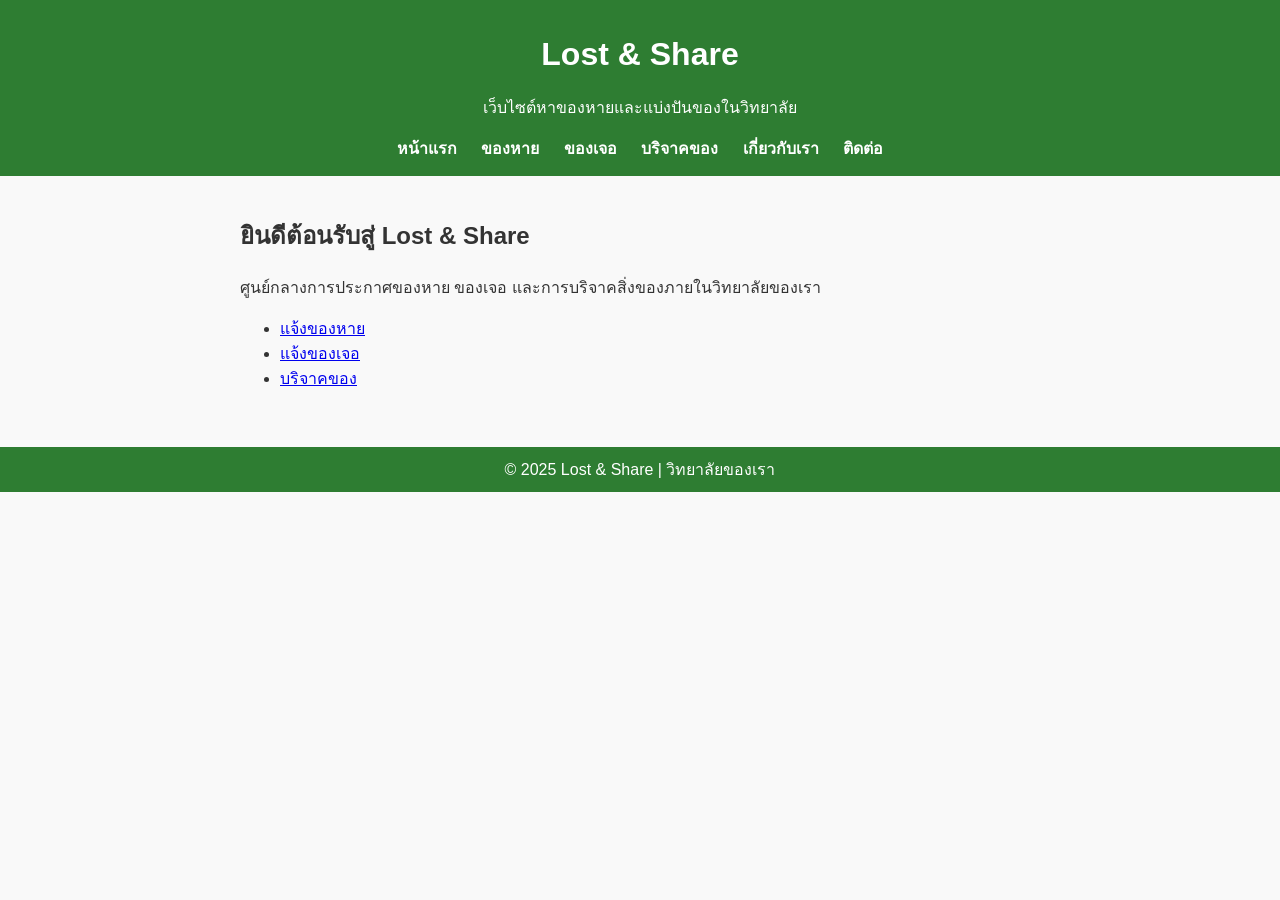
<file: lost-and-share2/index.html>
<!DOCTYPE html>
<html lang="th">
<head>
  <meta charset="UTF-8">
  <title>Lost & Share - หาของหาย แบ่งปันด้วยใจ</title>
  <link rel="stylesheet" href="style.css">
</head>
<body>
  <header>
    <h1>Lost & Share</h1>
    <p>เว็บไซต์หาของหายและแบ่งปันของในวิทยาลัย</p>
    <nav>
      <a href="index.html">หน้าแรก</a>
      <a href="lost.html">ของหาย</a>
      <a href="found.html">ของเจอ</a>
      <a href="donate.html">บริจาคของ</a>
      <a href="about.html">เกี่ยวกับเรา</a>
      <a href="contact.html">ติดต่อ</a>
    </nav>
  </header>

  <main>
    <h2>ยินดีต้อนรับสู่ Lost & Share</h2>
    <p>ศูนย์กลางการประกาศของหาย ของเจอ และการบริจาคสิ่งของภายในวิทยาลัยของเรา</p>

    <ul>
      <li><a href="lost.html">แจ้งของหาย</a></li>
      <li><a href="found.html">แจ้งของเจอ</a></li>
      <li><a href="donate.html">บริจาคของ</a></li>
    </ul>
  </main>

  <footer>
    © 2025 Lost & Share | วิทยาลัยของเรา
  </footer>
</body>
</html>
</file>
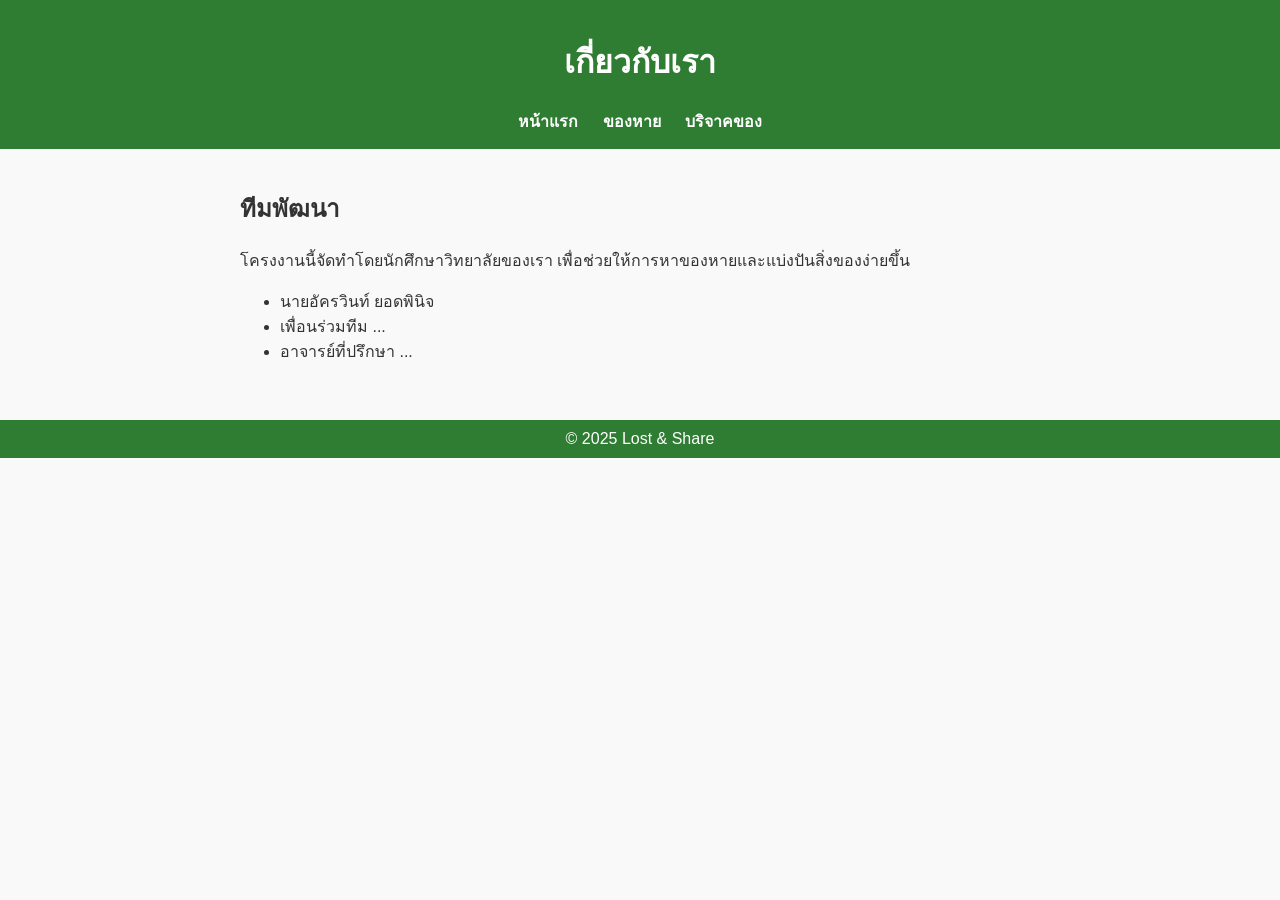
<file: lost-and-share2/about.html>
<!DOCTYPE html>
<html lang="th">
<head>
  <meta charset="UTF-8">
  <title>เกี่ยวกับเรา - Lost & Share</title>
  <link rel="stylesheet" href="style.css">
</head>
<body>
  <header>
    <h1>เกี่ยวกับเรา</h1>
    <nav>
      <a href="index.html">หน้าแรก</a>
      <a href="lost.html">ของหาย</a>
      <a href="donate.html">บริจาคของ</a>
    </nav>
  </header>

  <main>
    <h2>ทีมพัฒนา</h2>
    <p>โครงงานนี้จัดทำโดยนักศึกษาวิทยาลัยของเรา เพื่อช่วยให้การหาของหายและแบ่งปันสิ่งของง่ายขึ้น</p>
    <ul>
      <li>นายอัครวินท์ ยอดพินิจ</li>
      <li>เพื่อนร่วมทีม ...</li>
      <li>อาจารย์ที่ปรึกษา ...</li>
    </ul>
  </main>

  <footer>© 2025 Lost & Share</footer>
</body>
</html>
</file>
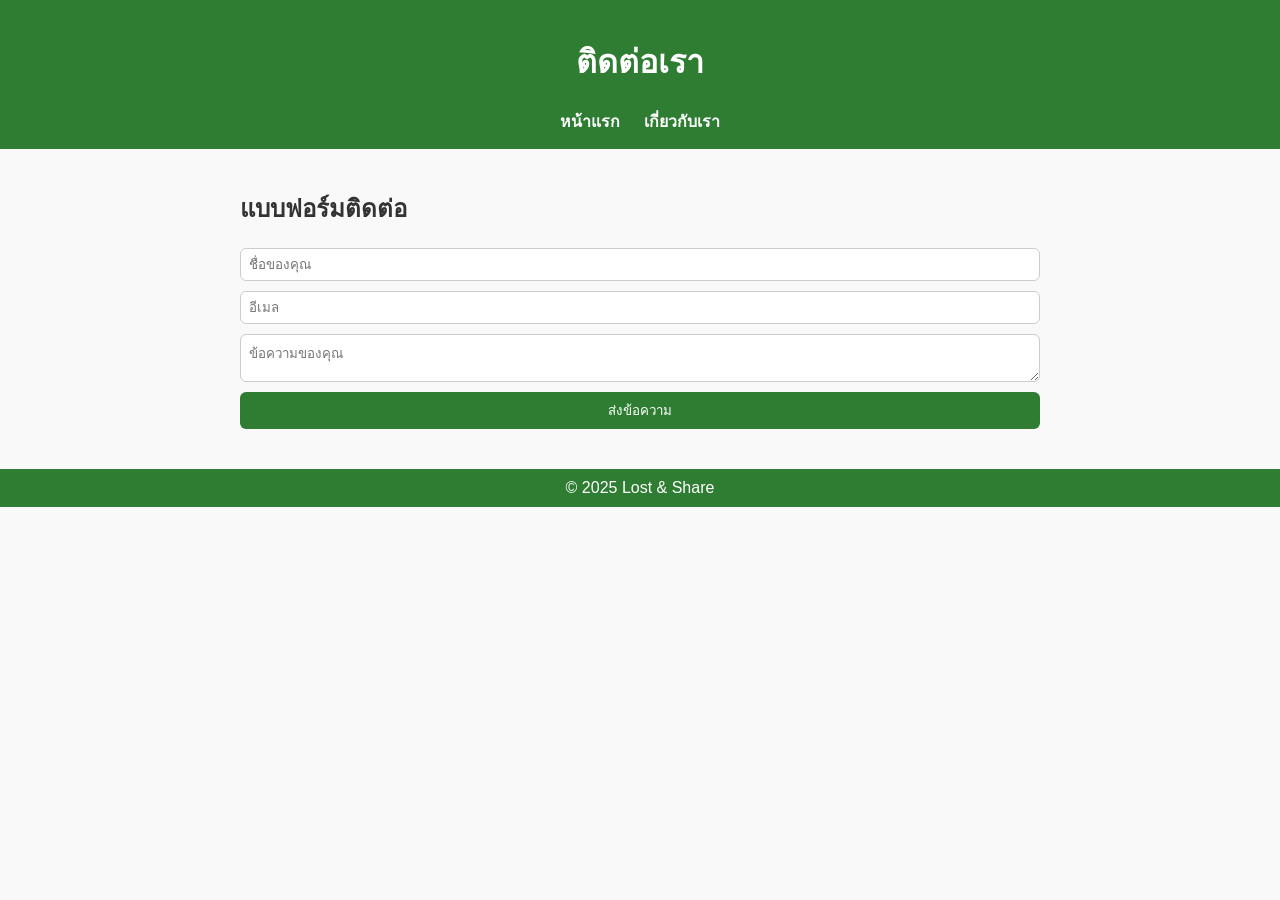
<file: lost-and-share2/contact.html>
<!DOCTYPE html>
<html lang="th">
<head>
  <meta charset="UTF-8">
  <title>ติดต่อ - Lost & Share</title>
  <link rel="stylesheet" href="style.css">
</head>
<body>
  <header>
    <h1>ติดต่อเรา</h1>
    <nav>
      <a href="index.html">หน้าแรก</a>
      <a href="about.html">เกี่ยวกับเรา</a>
    </nav>
  </header>

  <main>
    <h2>แบบฟอร์มติดต่อ</h2>
    <form>
      <input type="text" placeholder="ชื่อของคุณ" required>
      <input type="email" placeholder="อีเมล" required>
      <textarea placeholder="ข้อความของคุณ" required></textarea>
      <button type="submit">ส่งข้อความ</button>
    </form>
  </main>

  <footer>© 2025 Lost & Share</footer>
</body>
</html>
</file>
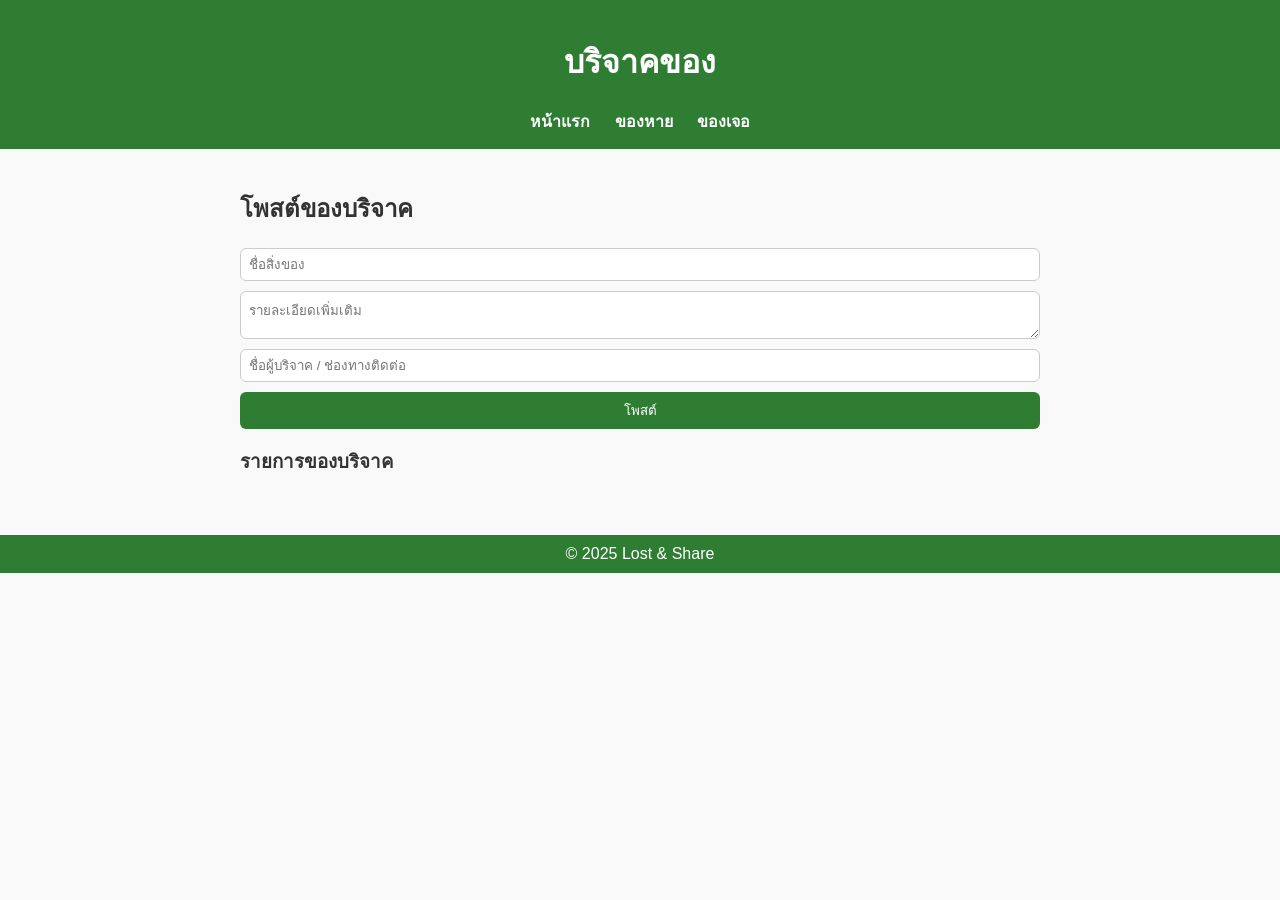
<file: lost-and-share2/donate.html>
<!DOCTYPE html>
<html lang="th">
<head>
  <meta charset="UTF-8">
  <title>บริจาคของ - Lost & Share</title>
  <link rel="stylesheet" href="style.css">
  <script src="script.js" defer></script>
</head>
<body>
  <header>
    <h1>บริจาคของ</h1>
    <nav>
      <a href="index.html">หน้าแรก</a>
      <a href="lost.html">ของหาย</a>
      <a href="found.html">ของเจอ</a>
    </nav>
  </header>

  <main>
    <h2>โพสต์ของบริจาค</h2>
    <form id="donateForm">
      <input type="text" placeholder="ชื่อสิ่งของ" required>
      <textarea placeholder="รายละเอียดเพิ่มเติม"></textarea>
      <input type="text" placeholder="ชื่อผู้บริจาค / ช่องทางติดต่อ" required>
      <button type="submit">โพสต์</button>
    </form>

    <h3>รายการของบริจาค</h3>
    <div id="donateList"></div>
  </main>

  <footer>© 2025 Lost & Share</footer>
</body>
</html>
</file>
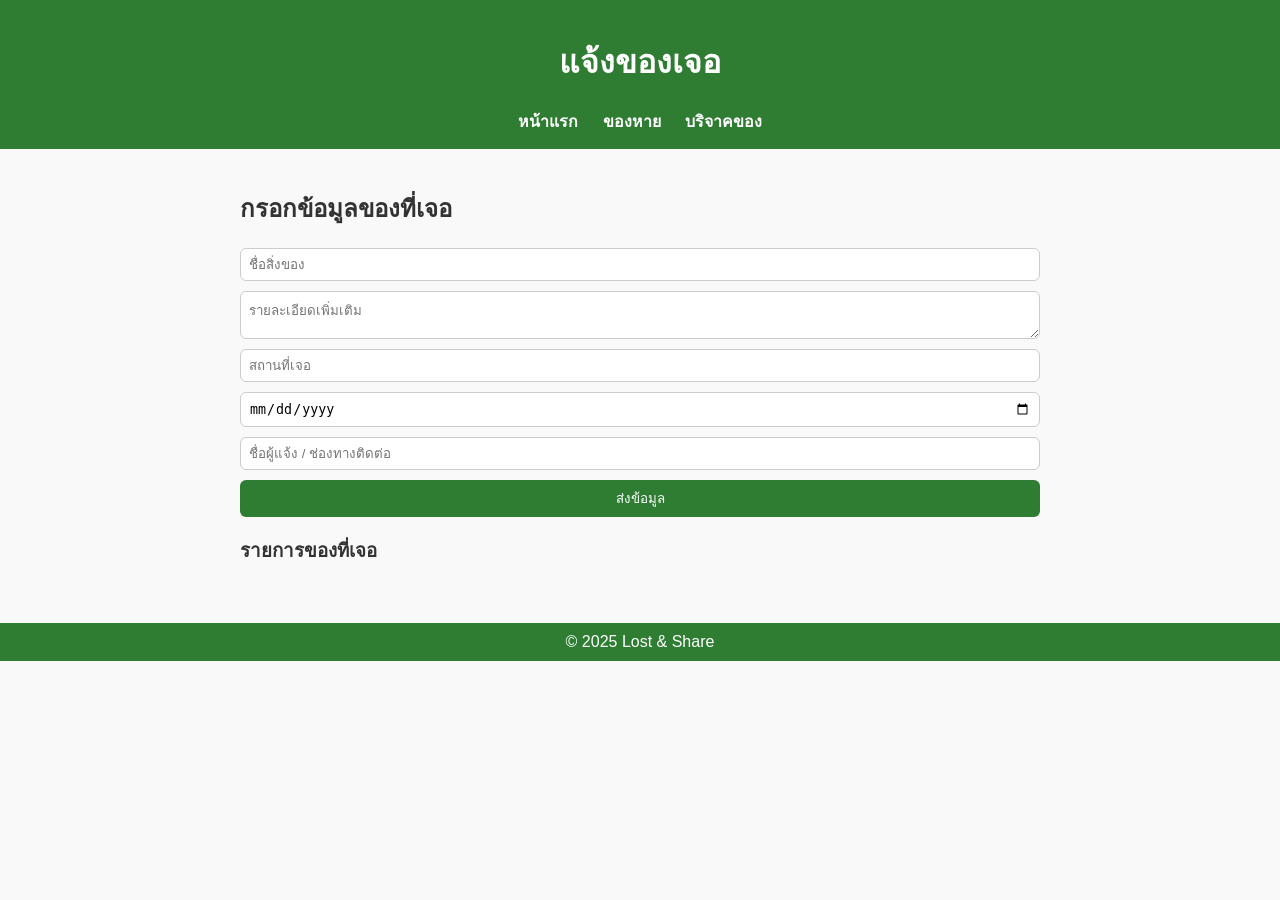
<file: lost-and-share2/found.html>
<!DOCTYPE html>
<html lang="th">
<head>
  <meta charset="UTF-8">
  <title>ของเจอ - Lost & Share</title>
  <link rel="stylesheet" href="style.css">
  <script src="script.js" defer></script>
</head>
<body>
  <header>
    <h1>แจ้งของเจอ</h1>
    <nav>
      <a href="index.html">หน้าแรก</a>
      <a href="lost.html">ของหาย</a>
      <a href="donate.html">บริจาคของ</a>
    </nav>
  </header>

  <main>
    <h2>กรอกข้อมูลของที่เจอ</h2>
    <form id="foundForm">
      <input type="text" placeholder="ชื่อสิ่งของ" required>
      <textarea placeholder="รายละเอียดเพิ่มเติม"></textarea>
      <input type="text" placeholder="สถานที่เจอ" required>
      <input type="date" required>
      <input type="text" placeholder="ชื่อผู้แจ้ง / ช่องทางติดต่อ" required>
      <button type="submit">ส่งข้อมูล</button>
    </form>

    <h3>รายการของที่เจอ</h3>
    <div id="foundList"></div>
  </main>

  <footer>© 2025 Lost & Share</footer>
</body>
</html>
</file>
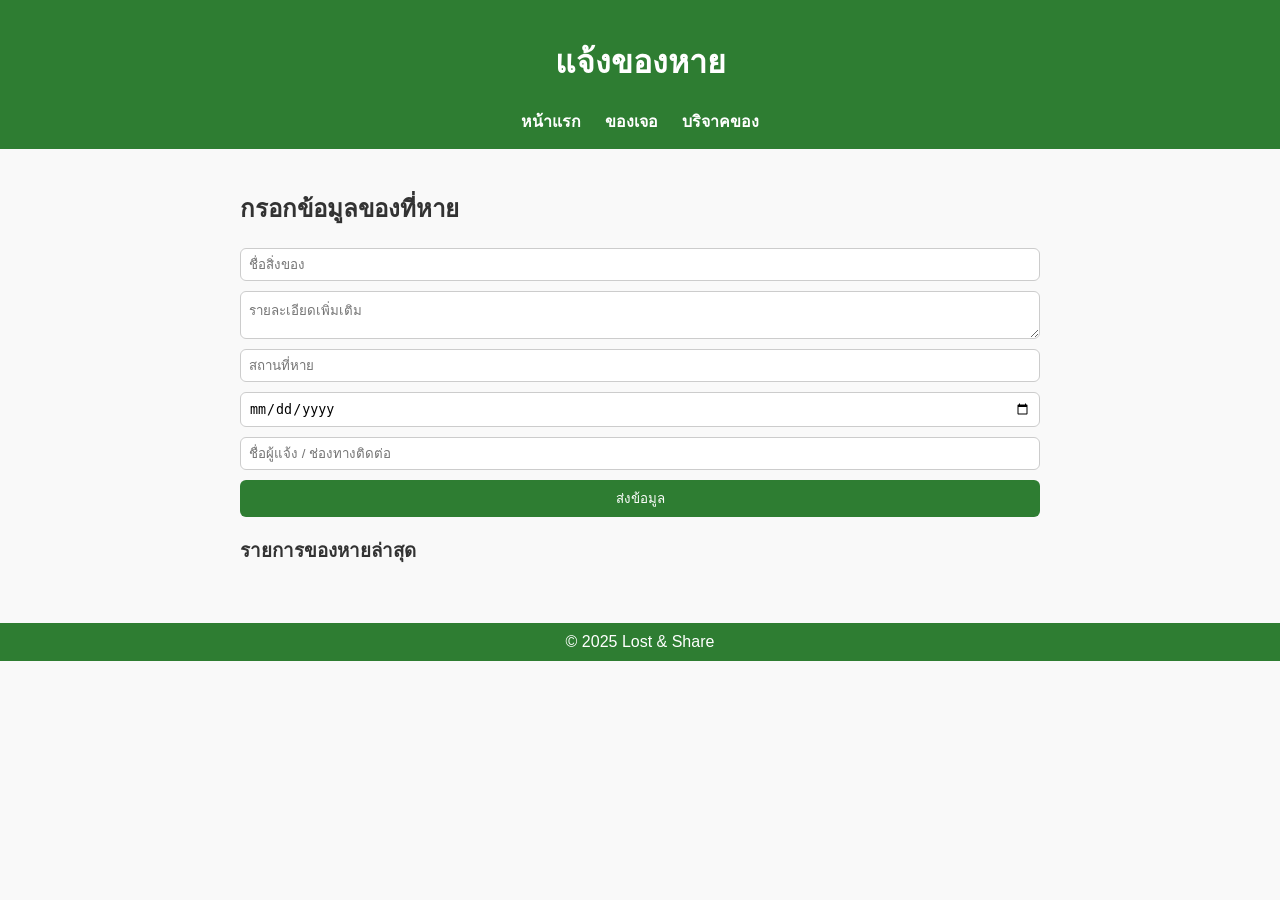
<file: lost-and-share2/lost.html>
<!DOCTYPE html>
<html lang="th">
<head>
  <meta charset="UTF-8">
  <title>ของหาย - Lost & Share</title>
  <link rel="stylesheet" href="style.css">
  <script src="script.js" defer></script>
</head>
<body>
  <header>
    <h1>แจ้งของหาย</h1>
    <nav>
      <a href="index.html">หน้าแรก</a>
      <a href="found.html">ของเจอ</a>
      <a href="donate.html">บริจาคของ</a>
    </nav>
  </header>

  <main>
    <h2>กรอกข้อมูลของที่หาย</h2>
    <form id="lostForm">
      <input type="text" placeholder="ชื่อสิ่งของ" required>
      <textarea placeholder="รายละเอียดเพิ่มเติม"></textarea>
      <input type="text" placeholder="สถานที่หาย" required>
      <input type="date" required>
      <input type="text" placeholder="ชื่อผู้แจ้ง / ช่องทางติดต่อ" required>
      <button type="submit">ส่งข้อมูล</button>
    </form>

    <h3>รายการของหายล่าสุด</h3>
    <div id="lostList"></div>
  </main>

  <footer>© 2025 Lost & Share</footer>
</body>
</html>
</file>
<file: lost-and-share2/style.css>
body {
  font-family: "Poppins", sans-serif;
  margin: 0;
  padding: 0;
  background: #f9f9f9;
  color: #333;
}

header {
  background: #2e7d32;
  color: white;
  padding: 15px;
  text-align: center;
}

nav a {
  color: white;
  margin: 0 10px;
  text-decoration: none;
  font-weight: bold;
}

main {
  padding: 20px;
  max-width: 800px;
  margin: auto;
}

footer {
  text-align: center;
  background: #2e7d32;
  color: white;
  padding: 10px;
  margin-top: 20px;
}

form {
  display: flex;
  flex-direction: column;
  gap: 10px;
  margin-top: 15px;
}

input, textarea, select, button {
  padding: 8px;
  border-radius: 6px;
  border: 1px solid #ccc;
}

button {
  background: #2e7d32;
  color: white;
  border: none;
  cursor: pointer;
}
button:hover {
  background: #1b5e20;
}
</file>
